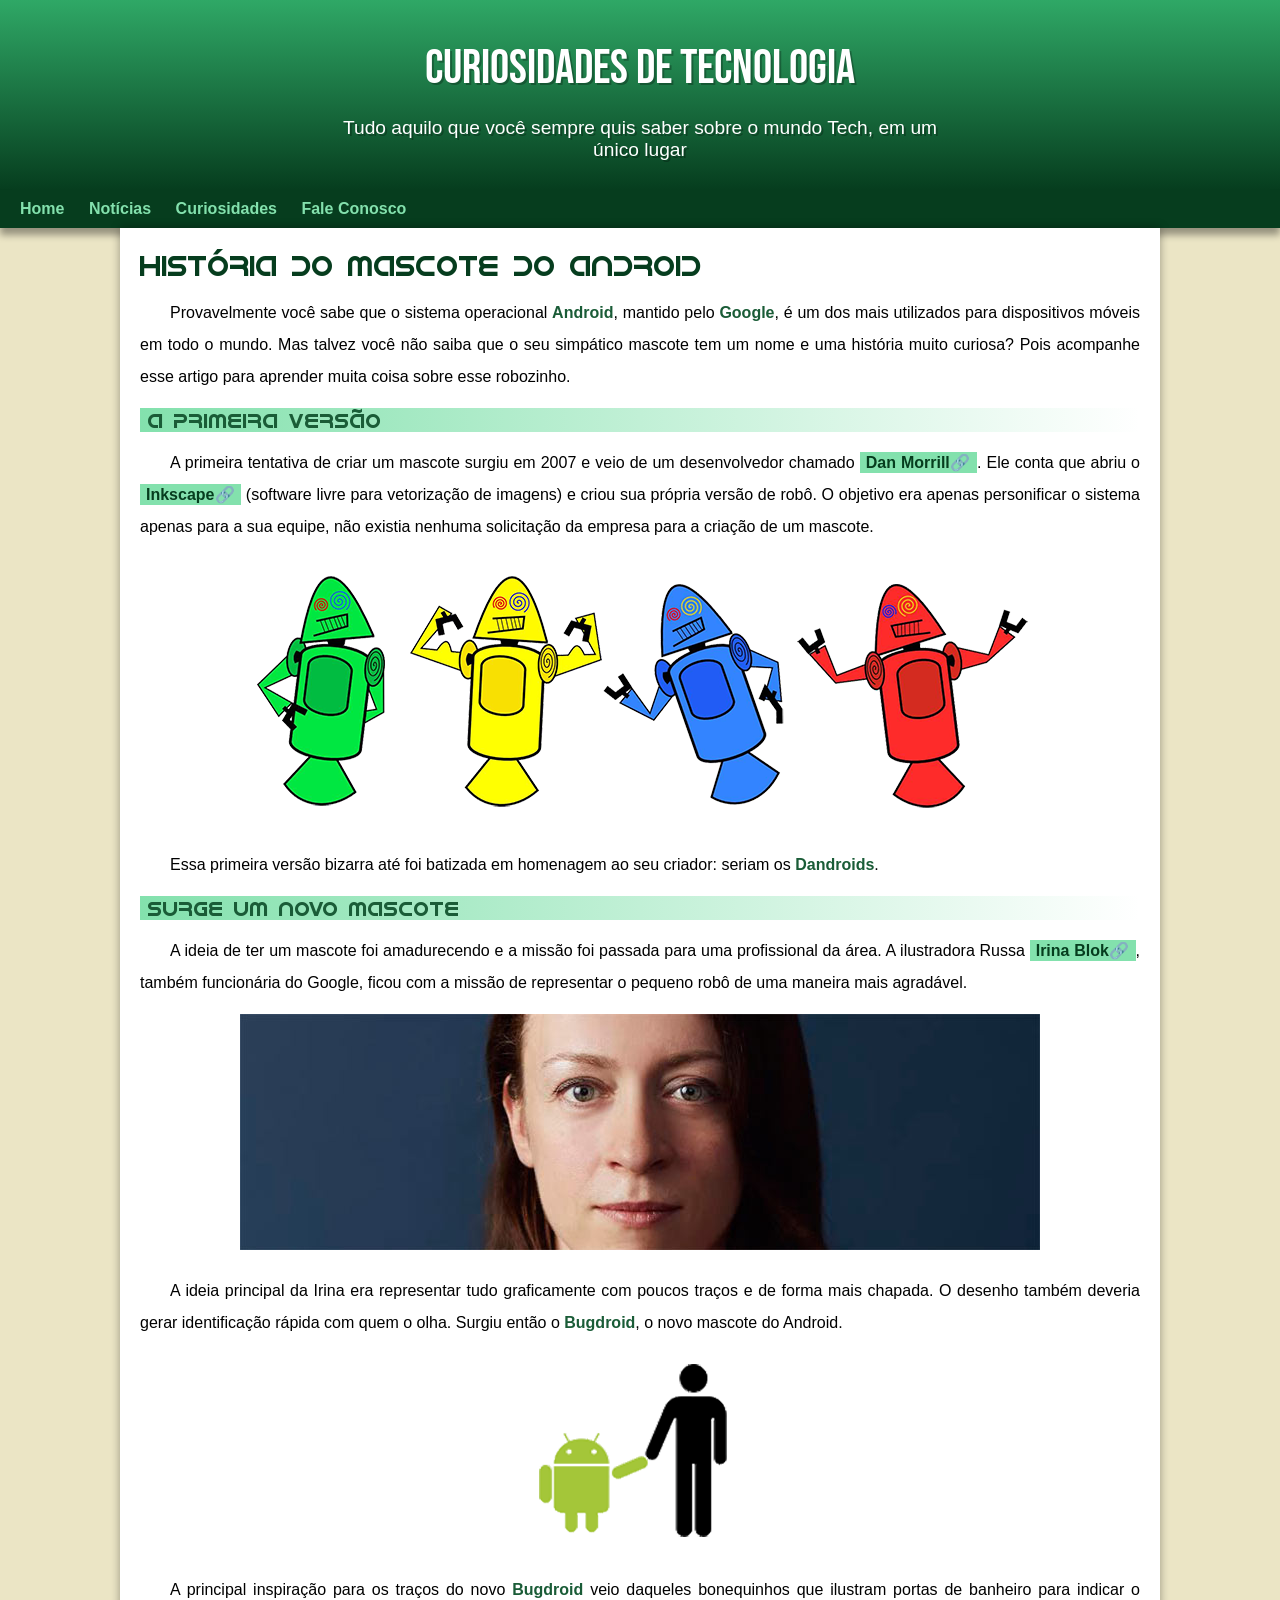
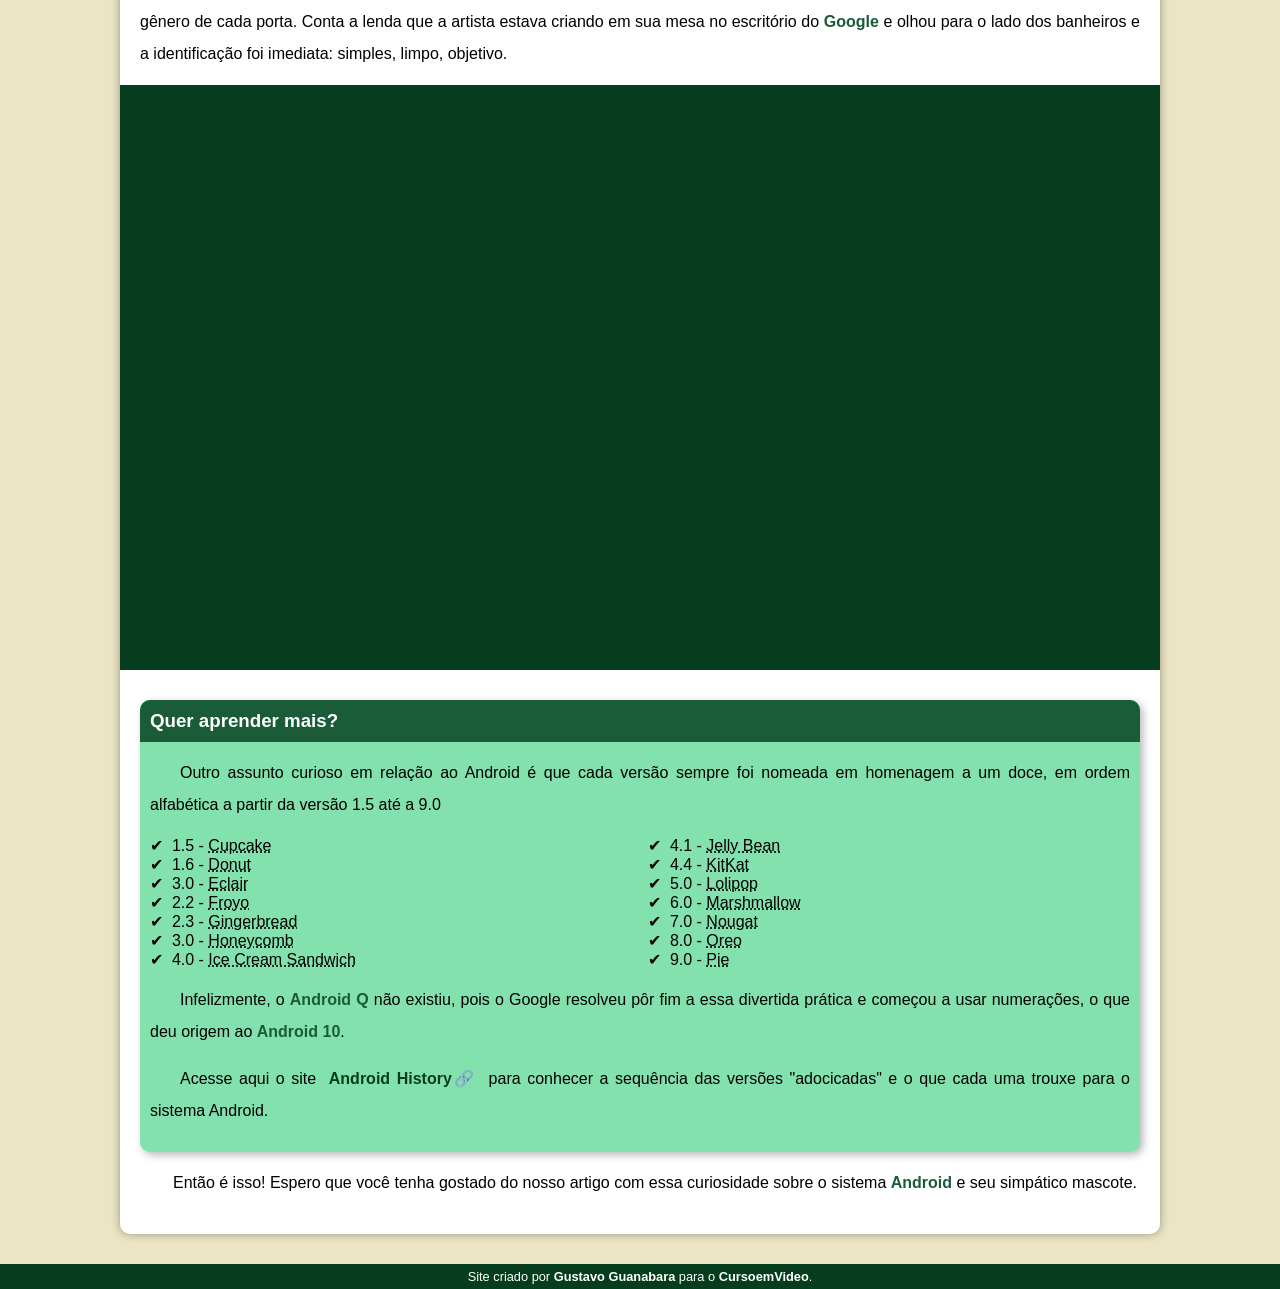
<file: index.html>
<!DOCTYPE html>
<html lang="en">
<head>
    <meta charset="UTF-8">
    <meta name="viewport" content="width=device-width, initial-scale=1.0">
    <title>Como surgiu o mascote do Android?</title>
    <link rel="stylesheet" href="style.css">
    <link rel="shortcut icon" href="imagens/favicon.ico" type="image/x-icon">
</head>
<body>
    <header>
        <h1>Curiosidades de Tecnologia</h1>

        <p>Tudo aquilo que você sempre quis saber sobre o mundo Tech, em um único lugar</p>  
    </header>
    
    <nav>
        <a href="#">Home</a>
        <a href="#">Notícias</a>
        <a href="#">Curiosidades</a>
        <a href="#">Fale Conosco</a>
    </nav>

    <main>
        <h1>História do Mascote do Android</h1>

        <p>Provavelmente você sabe que o sistema operacional <strong>Android</strong>, mantido pelo <strong>Google</strong>, é um dos mais utilizados para dispositivos móveis em todo o mundo. Mas talvez você não saiba que o seu simpático mascote tem um nome e uma história muito curiosa? Pois acompanhe esse artigo para aprender muita coisa sobre esse robozinho.</p>

        <h2>A primeira versão</h2>

        <p>A primeira tentativa de criar um mascote surgiu em 2007 e veio de um desenvolvedor chamado <a href="https://androidcommunity.com/dan-morrill-shows-us-the-android-mascot-that-almost-was-20130103/" target="_blank" class="externo">Dan Morrill</a>. Ele conta que abriu o <a href="https://inkscape.org/pt-br/" target="_blank" class="externo">Inkscape</a> (software livre para vetorização de imagens) e criou sua própria versão de robô. O objetivo era apenas personificar o sistema apenas para a sua equipe, não existia nenhuma solicitação da empresa para a criação de um mascote.</p>

        <picture>
            <source media="(max-width: 800px)" srcset="imagens/dan-droids-pq.png">
            <img src="imagens/dan-droids.png" alt="">
        </picture>

        <p>Essa primeira versão bizarra até foi batizada em homenagem ao seu criador: seriam os <strong>Dandroids</strong>.</p>

        <h2>Surge um novo mascote</h2>

        <p>A ideia de ter um mascote foi amadurecendo e a missão foi passada para uma profissional da área. A ilustradora Russa <a href="https://www.irinablok.com/android" target="_blank" class="externo">Irina Blok</a>, também funcionária do Google, ficou com a missão de representar o pequeno robô de uma maneira mais agradável.</p>

        <picture>
            <source media="(max-width: 800px)" srcset="imagens/irina-blok-pq.jpg">
            <img src="imagens/irina-blok.jpg" alt="">
        </picture>

        <p>A ideia principal da Irina era representar tudo graficamente com poucos traços e de forma mais chapada. O desenho também deveria gerar identificação rápida com quem o olha. Surgiu então o <strong>Bugdroid</strong>, o novo mascote do Android.</p>

        <img src="imagens/bugdroid.png" alt="">

        <p>A principal inspiração para os traços do novo <strong>Bugdroid</strong> veio daqueles bonequinhos que ilustram portas de banheiro para indicar o gênero de cada porta. Conta a lenda que a artista estava criando em sua mesa no escritório do <strong>Google</strong> e olhou para o lado dos banheiros e a identificação foi imediata: simples, limpo, objetivo.</p>

        <div id="video">
            <iframe width="800" height="500" src="https://www.youtube.com/embed/l2UDgpLz20M?si=JV-Zmp-kGa1xsY_g" title="YouTube video player" frameborder="0" allow="accelerometer; autoplay; clipboard-write; encrypted-media; gyroscope; picture-in-picture; web-share" referrerpolicy="strict-origin-when-cross-origin" allowfullscreen></iframe>
        </div>

        <aside>
            <h3>Quer aprender mais?</h3>

            <p>Outro assunto curioso em relação ao Android é que cada versão sempre foi nomeada em homenagem a um doce, em ordem alfabética a partir da versão 1.5 até a 9.0</p>

            <ul>
                <li>1.5 - <abbr title="Bolo de Copo">Cupcake</abbr></li>
                <li>1.6 - <abbr title="Rosquinha">Donut</abbr></li>
                <li>3.0 - <abbr title="Bomba">Eclair</abbr></li>
                <li>2.2 - <abbr title="Iogurte Congelado">Froyo</abbr></li>
                <li>2.3 - <abbr title="Biscoito de Gengibre">Gingerbread</abbr></li>
                <li>3.0 - <abbr title="Favo de mel">Honeycomb</abbr></li>
                <li>4.0 - <abbr title="Sanduíche de Sorvete">Ice Cream Sandwich</abbr></li>
                <li>4.1 - <abbr title="
                    Jujuba">Jelly Bean</abbr></li>
                <li>4.4 - <abbr title="KitKat">KitKat</abbr></li>
                <li>5.0 - <abbr title="
                    Pirulito">Lolipop</abbr></li>
                <li>6.0 - <abbr title="Marshmallow">Marshmallow</abbr></li>
                <li>7.0 - <abbr title="Torrone">Nougat</abbr></li>
                <li>8.0 - <abbr title="Oreo">Oreo</abbr></li>
                <li>9.0 - <abbr title="Torta">Pie</abbr></li>
            </ul>

            <p>Infelizmente, o <strong>Android Q</strong> não existiu, pois o Google resolveu pôr fim a essa divertida prática e começou a usar numerações, o que deu origem ao <strong>Android 10</strong>.</p>

            <p>Acesse aqui o site <a href="https://www.android.com/intl/en_uk/history/#/donut" target="_blank" class="externo">Android History</a> para conhecer a sequência das versões "adocicadas" e o que cada uma trouxe para o sistema Android.</p>
        </aside>

        <p id="paragrafo">Então é isso! Espero que você tenha gostado do nosso artigo com essa curiosidade sobre o sistema <strong>Android</strong> e seu simpático mascote.</p>
    </main>

    <footer>
        <p>Site criado por <a href="https://gustavoguanabara.github.io" target="_blank">Gustavo Guanabara</a> para o <a href="https://www.youtube.com/cursoemvideo" target="_blank">CursoemVideo</a>.</p>
    </footer>
</body>
</html>
</file>
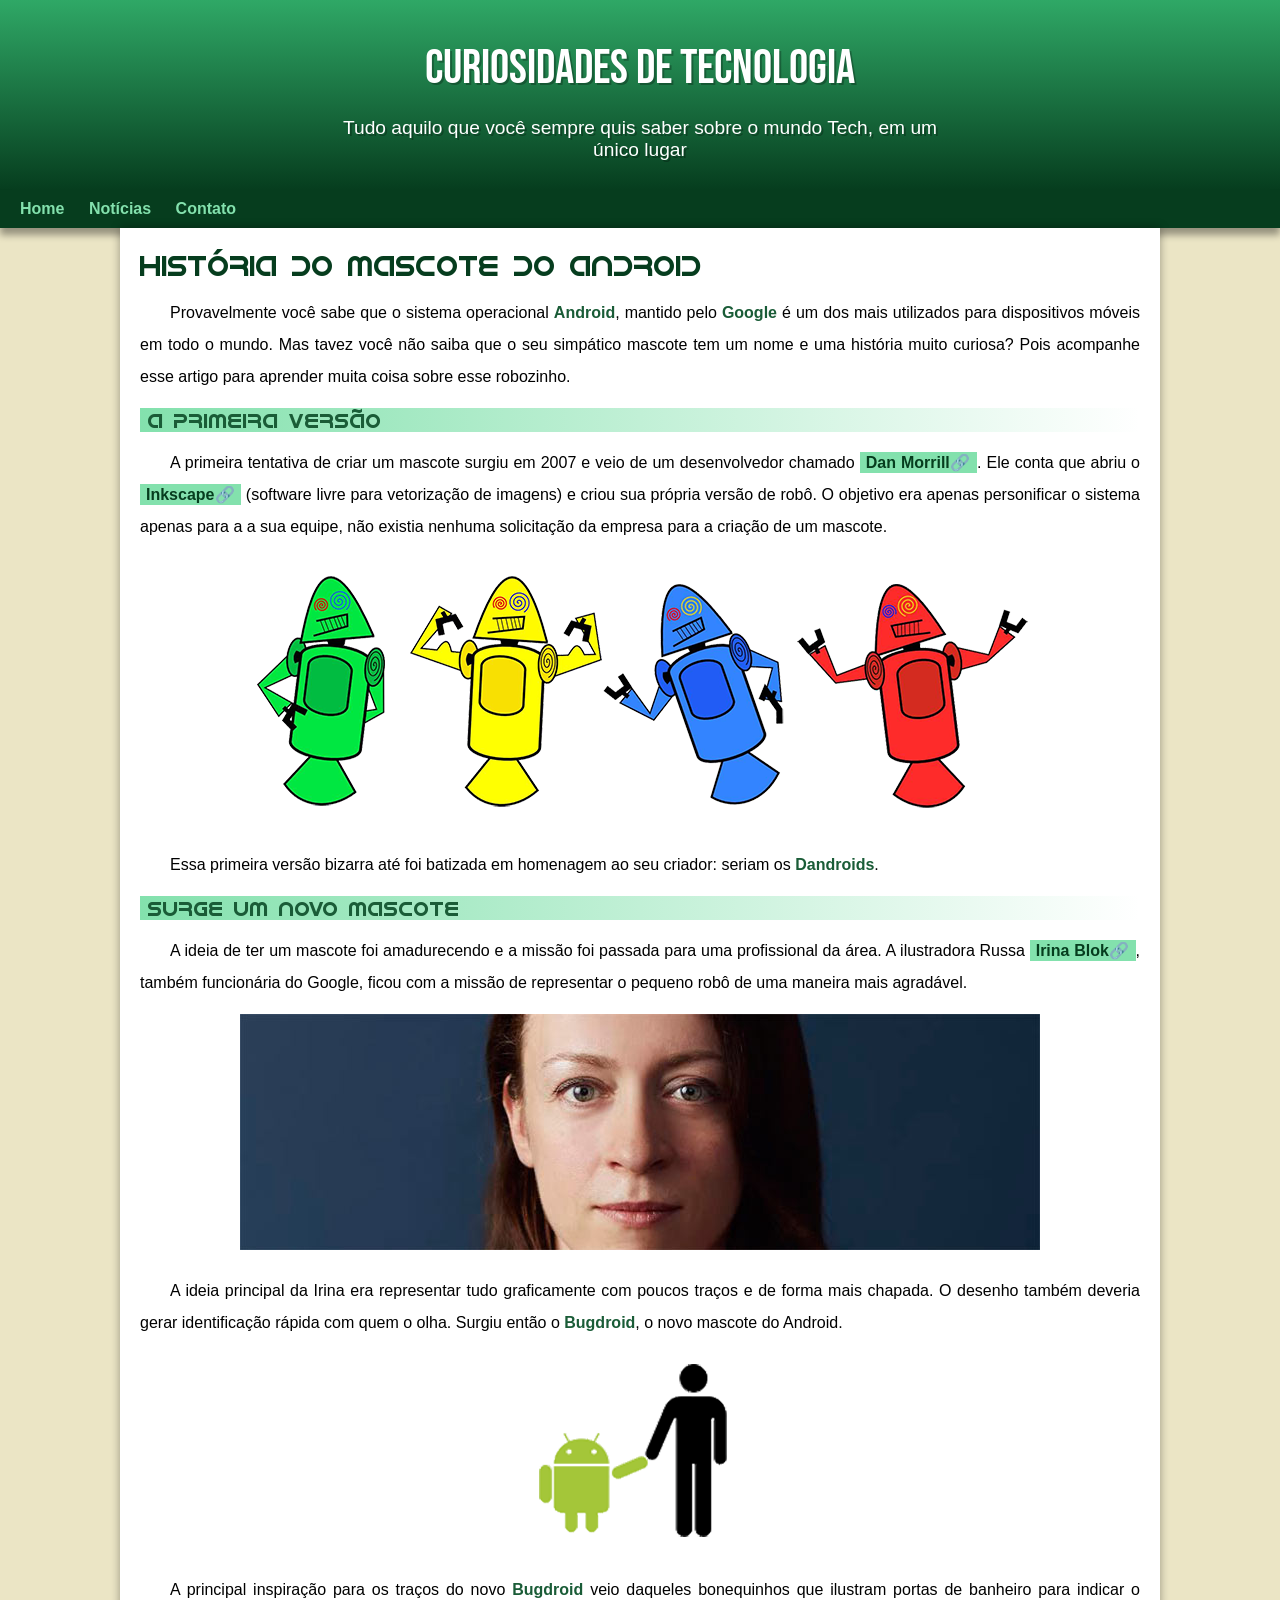
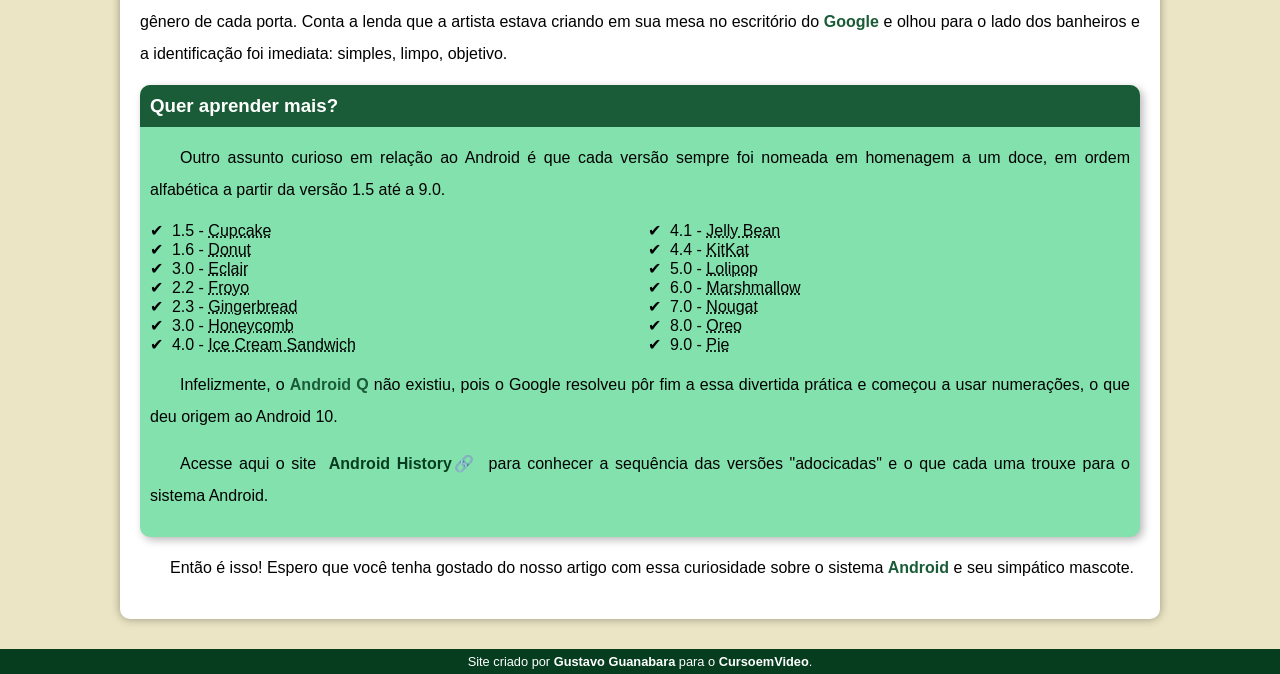
<file: index.html.html>
<!DOCTYPE html>
<html lang="pt-br">
<head>
    <meta charset="UTF-8">
    <meta http-equiv="X-UA-Compatible" content="IE=edge">
    <meta name="viewport" content="width=device-width, initial-scale=1.0">
    <title>Como surgiu o mascote do Android?</title>
    <link rel="shortcut icon" href="imagens/favicon.ico" type="image/x-icon">
    <link rel="stylesheet" href="style.css">
</head>
<body>
    <header>
        <h1>Curiosidades de Tecnologia</h1>
        <p>Tudo aquilo que você sempre quis saber sobre o mundo Tech, em um único lugar</p>
    </header>
    <nav>
        <a href="#">Home</a>
        <a href="#">Notícias</a>
        <a href="#">Contato</a>
    </nav>
    <main>
        <article>
            <h1>História do Mascote do Android</h1>
            <p>Provavelmente você sabe que o sistema operacional <strong>Android</strong>, mantido pelo <strong>Google</strong> é um dos mais utilizados para dispositivos móveis em todo o mundo. Mas tavez você não saiba que o seu simpático mascote tem um nome e uma história muito curiosa? Pois acompanhe esse artigo para aprender muita coisa sobre esse robozinho.</p>
            <h2>A primeira versão</h2>
            <p>A primeira tentativa de criar um mascote surgiu em 2007 e veio de um desenvolvedor chamado <a href="https://androidcommunity.com/dan-morrill-shows-us-the-android-mascot-that-almost-was-20130103/" target="_blank" class="externo">Dan Morrill</a>. Ele conta que abriu o <a href="https://inkscape.org/pt-br/" target="_blank" class="externo">Inkscape</a> (software livre para vetorização de imagens) e criou sua própria versão de robô. O objetivo era apenas personificar o sistema apenas para a a sua equipe, não existia nenhuma solicitação da empresa para a criação de um mascote.</p>
            <picture>
                <source media="(max-width: 670px)" srcset="imagens/dan-droids-pq.png" type="image/png">
                <img src="imagens/dan-droids.png" alt="">
            </picture>
            <p>Essa primeira versão bizarra até foi batizada em homenagem ao seu criador: seriam os <strong>Dandroids</strong>.</p>
            <h2>Surge um novo mascote</h2>
            <p>A ideia de ter um mascote foi amadurecendo e a missão foi passada para uma profissional da área. A ilustradora Russa <a href="https://www.irinablok.com/android" target="_blank" class="externo">Irina Blok</a>, também funcionária do Google, ficou com a missão de representar o pequeno robô de uma maneira mais agradável.</p>
            <picture>
                <source media="(max-width: 670px)" srcset="imagens/irina-blok-pq.jpg" type="image/jpg">
                <img src="imagens/irina-blok.jpg" alt="">
            </picture>
            <p>A ideia principal da Irina era representar tudo graficamente com poucos traços e de forma mais chapada. O desenho também deveria gerar identificação rápida com quem o olha. Surgiu então o <strong>Bugdroid</strong>, o novo mascote do Android.</p>
            <img src="imagens/bugdroid.png" class="pequena" alt="">
            <p>A principal inspiração para os traços do novo <strong>Bugdroid</strong> veio daqueles bonequinhos que ilustram portas de banheiro para indicar o gênero de cada porta. Conta a lenda que a artista estava criando em sua mesa no escritório do <strong>Google</strong> e olhou para o lado dos banheiros e a identificação foi imediata: simples, limpo, objetivo.</p>
            <div class="video"><iframe width="800" height="450" src="https://www.youtube.com/embed/l2UDgpLz20M" title="YouTube video player" frameborder="0" allow="accelerometer; autoplay; clipboard-write; encrypted-media; gyroscope; picture-in-picture" allowfullscreen></iframe></div>
            <aside>
                <h3>Quer aprender mais?</h3>
                <p>Outro assunto curioso em relação ao Android é que cada versão sempre foi nomeada em homenagem a um doce, em ordem alfabética a partir da versão 1.5 até a 9.0.</p>
                <ul>
                    <li>1.5 - <abbr title="Bolo de Copo">Cupcake</abbr></li>
                    <li>1.6 - <abbr title="Rosquinha">Donut</abbr></li>
                    <li>3.0 - <abbr title="Bomba">Eclair</abbr></li>
                    <li>2.2 - <abbr title="Iogurte Congelado">Froyo</abbr></li>
                    <li>2.3 - <abbr title="Biscoito de Gengibre">Gingerbread</abbr></li>
                    <li>3.0 - <abbr title="Favo de Mel">Honeycomb</abbr></li>
                    <li>4.0 - <abbr title="Sanduíche de Sorvete">Ice Cream Sandwich</abbr></li>
                    <li>4.1 - <abbr title="Jujuba">Jelly Bean</abbr></li>
                    <li>4.4 - <abbr title="KitKat">KitKat</abbr></li>
                    <li>5.0 - <abbr title="Pirulito">Lolipop</abbr></li>
                    <li>6.0 - <abbr title="Marshmallow">Marshmallow</abbr></li>
                    <li>7.0 - <abbr title="Torrone">Nougat</abbr></li>
                    <li>8.0 - <abbr title="Oreo">Oreo</abbr></li>
                    <li>9.0 - <abbr title="Torta">Pie</abbr></li>
                </ul>
                <p>Infelizmente, o <strong>Android Q</strong> não existiu, pois o Google resolveu pôr fim a essa divertida prática e começou a usar numerações, o que deu origem ao Android 10.</p>
                <p>Acesse aqui o site <a href="https://www.android.com/intl/en_uk/history/#/donut" target="_blank" class="externo">Android History</a> para conhecer a sequência das versões "adocicadas" e o que cada uma trouxe para o sistema Android.</p>
            </aside>
            <p>Então é isso! Espero que você tenha gostado do nosso artigo com essa curiosidade sobre o sistema <strong>Android</strong> e seu simpático mascote.</p>
        </article>
    </main>
    <footer>
        <p>Site criado por <a href="https://gustavoguanabara.github.io/" target="_blank">Gustavo Guanabara</a> para o <a href="https://www.youtube.com/cursoemvideo" target="_blank">CursoemVideo</a>.</p>
    </footer>
</body>
</html>
</file>
<file: style.css>
@import url('https://fonts.googleapis.com/css2?family=Bebas+Neue&display=swap');

@font-face {
    font-family: 'android';
    src: url(fontes/idroid.otf);
    font-weight: normal;
}

:root {
    --cor0: #ebe5c5;
    --cor1: #83e1ad;
    --cor2: #3ddc84;
    --cor3: #2fa866;
    --cor4: #1a5c37;
    --cor5: #063d1e;

    --fonte-padrao: Arial, Verdana, Helvetica, sans-serif;
    --fonte-destaque: "Bebas Neue", sans-serif;
    --fonte-android: 'android', sans-serif;
}

* {
    margin: 0px;
    padding: 0px;
}

body {
    background-color: var(--cor0);
    font-family: var(--fonte-padrao);
}

a.externo::after {
    content: '\1f517';
}

header {
    background-image: linear-gradient(to bottom, var(--cor3), var(--cor5));
    min-height: 150px;
    text-align: center;
    padding-top: 40px;
}

header h1 {
    color: white;
    font-family: var(--fonte-destaque);
    font-size: 3em;
    font-weight: normal;
    margin-bottom: 20px;
    text-shadow: 2px 2px 0px rgba(0, 0, 0, 0.267);
}

header p {
    font-family: var(--fonte-padrao);
    font-size: 1.2em;
    color: white;
    max-width: 600px;
    padding-right: 10px;
    padding-left: 10px;
    margin: auto;
    text-shadow: 2px 2px 0px rgba(0, 0, 0, 0.267);
}

nav {
    background-color: var(--cor5);
    padding: 10px;
    box-shadow: 0px 7px 7px rgba(0, 0, 0, 0.363);
}

nav a {
    color: var(--cor1);
    padding: 10px;
    border-radius: 5px;
    text-decoration: none;
    font-weight: bold;
    transition-duration: .5s;
}

nav a:hover {
    background-color: var(--cor3);
    color: var(--cor5);
}

main {
    max-width: 1000px;
    margin: auto;
    margin-bottom: 30px;
    padding: 20px;
    background-color: white;
    box-shadow: 0px 0px 10px rgba(0, 0, 0, 0.356);
    border-bottom-left-radius: 10px;
    border-bottom-right-radius: 10px;
}

main h1 {
    color: var(--cor5);
    font-family: var(--fonte-android);
    font-weight: normal;
    font-size: 1.8em;
}

main h2 {
    font-family: var(--fonte-android);
    color: var(--cor4);
    font-size: 1.3em;
    font-weight: normal;
    background-image: linear-gradient(to right, var(--cor1), transparent);
    text-indent: 8px;
}

main p {
    margin: 15px 0px;
    text-align: justify;
    text-indent: 30px;
    line-height: 2em;
}

main strong {
    color: var(--cor4);
    font-weight: bold;
}

main a {
    text-decoration: none;
    font-weight: bold;
    color: var(--cor5);
    background-color: var(--cor1);
    padding: 2px 6px;
}

main a:hover {
    text-decoration: underline;
    color: var(--cor4);
}

img {
    display: block;
    margin: auto;
    padding-bottom: 10px;
}

div#video {
    background-color: var(--cor5);
    margin: 0px -20px 30px -20px;
    padding: 20px;
    padding-bottom: 56.5%;
    position: relative;
}

iframe {
    position: absolute;
    top: 5%;
    left: 5%;
    width: 90%;
    height: 90%;
}

p#paragrafo {
    text-align: center;
}

aside {
    background-color: var(--cor1);
    padding: 10px;
    border-radius: 10px;
    box-shadow: 3px 3px 8px rgba(0, 0, 0, 0.281);
}

aside h3 {
    background-color: var(--cor4);
    color: white;
    padding: 10px;
    margin: -10px -10px 0px -10px;
    border-radius: 10px 10px 0px 0px;
}

aside ul {
    list-style-type: '\2714\00A0\00A0';
    list-style-position: inside;
    columns: 2;
}

footer {
    background-color: var(--cor5);
    color: white;
    text-align: center;
    font-size: 0.8em;
    padding: 5px;
}

footer a {
    color: white;
    font-weight: bolder;
    text-decoration: none;
}

footer a:hover {
    text-decoration: underline;
    color: var(--cor1);
}
</file>
